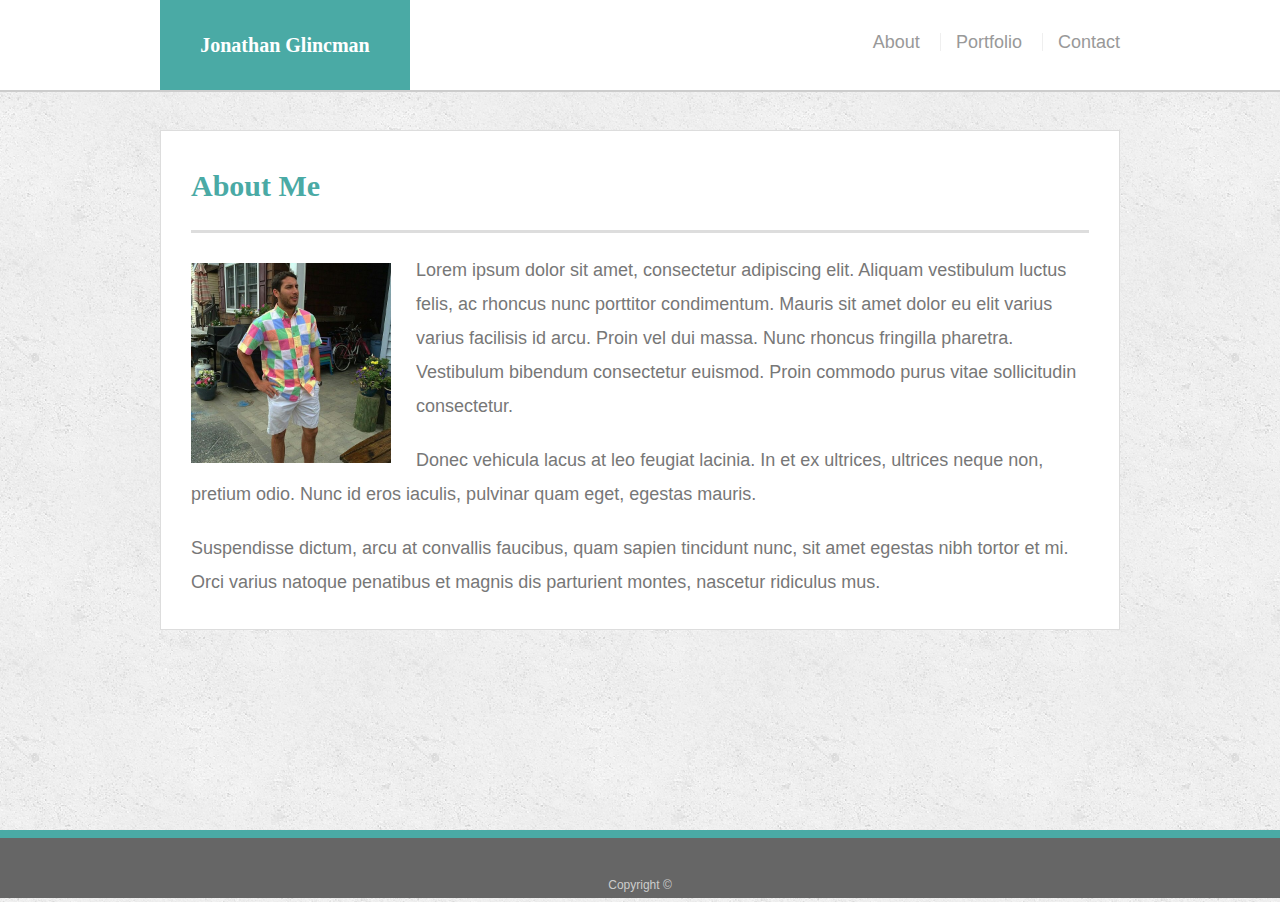
<file: recommended-homework-solution/index.html>
<!doctype html>
<html lang="en-us">

<head>
  <meta charset="UTF-8">
  <title>About | Your Name</title>
  <meta name="viewport" content="width=device-width, initial-scale=1">

  <link rel="stylesheet" type="text/css" href="assets/css/reset.css">
  <link rel="stylesheet" type="text/css" href="assets/css/style.css">
</head>

<body>

  <header id="masthead">
    <div class="container">
      <a href="index.html" id="logo">Jonathan Glincman</a>
      <nav>
        <a href="index.html">About</a>
        <a href="portfolio.html">Portfolio</a>
        <a href="contact.html">Contact</a>
      </nav>
    </div>
  </header>

  <div id="main-container" class="container">
    <section class="main-section">
      <h1>About Me</h1>

      <img src="assets/images/pic.jpg" class="auth-image" alt="Your Name">

      <p>Lorem ipsum dolor sit amet, consectetur adipiscing elit. Aliquam vestibulum luctus felis, ac rhoncus nunc porttitor condimentum. Mauris sit amet dolor eu elit varius varius facilisis id arcu. Proin vel dui massa. Nunc rhoncus fringilla pharetra. Vestibulum bibendum consectetur euismod. Proin commodo purus vitae sollicitudin consectetur.</p>

      <p>Donec vehicula lacus at leo feugiat lacinia. In et ex ultrices, ultrices neque non, pretium odio. Nunc id eros iaculis, pulvinar quam eget, egestas mauris.</p>

      <p>Suspendisse dictum, arcu at convallis faucibus, quam sapien tincidunt nunc, sit amet egestas nibh tortor et mi. Orci varius natoque penatibus et magnis dis parturient montes, nascetur ridiculus mus.</p>

    </section>

  </div>

  <footer>
    <div class="container">
      Copyright &copy; 
    </div>
  </footer>
</body>

</html>
</file>
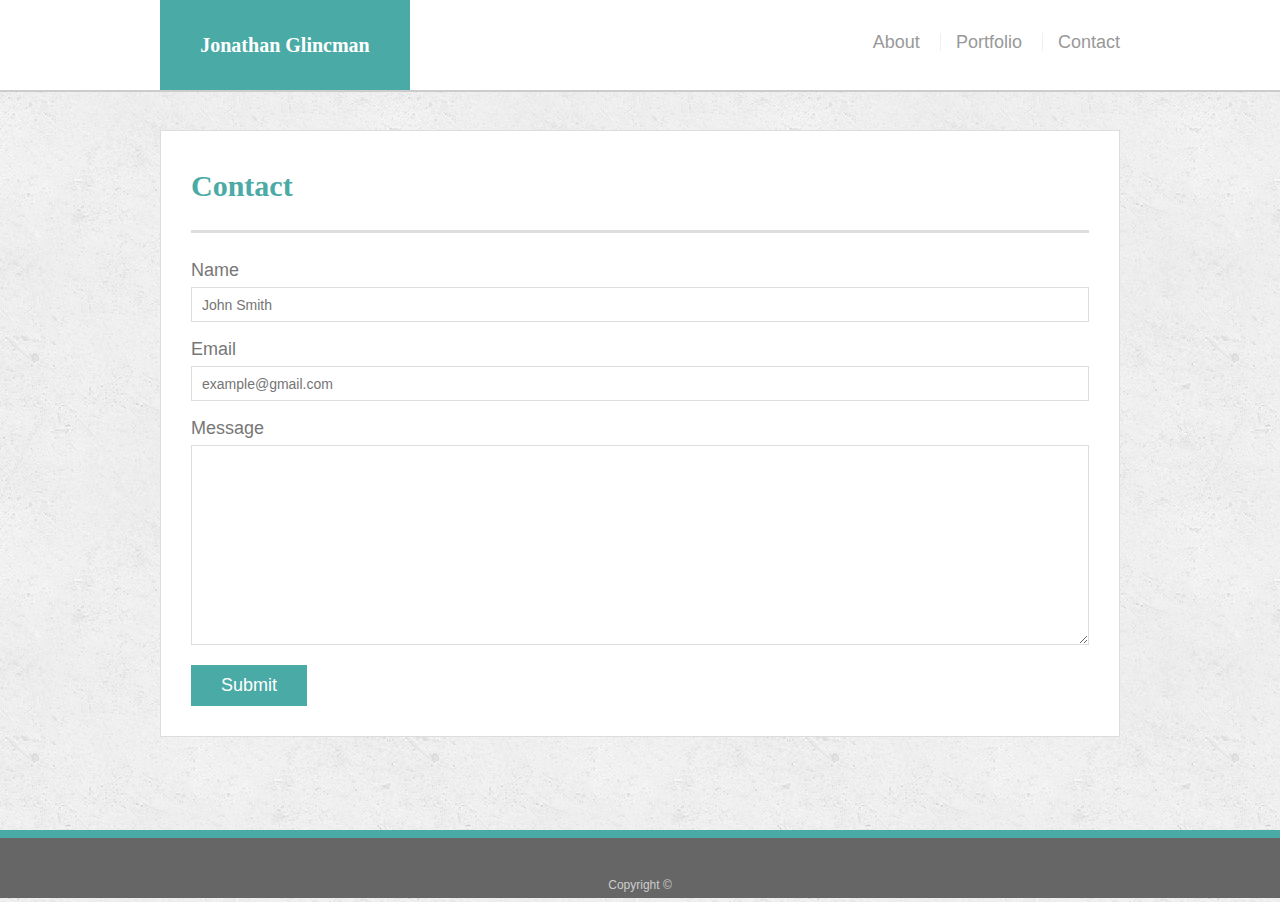
<file: recommended-homework-solution/contact.html>
<!doctype html>
<html lang="en-us">

<head>
  <meta charset="UTF-8">
  <title>Contact | Jonathan Glincman</title>

  <meta name="viewport" content="width=device-width, initial-scale=1">

  <link rel="stylesheet" type="text/css" href="assets/css/reset.css">
  <link rel="stylesheet" type="text/css" href="assets/css/style.css">
</head>

<body>

  <header id="masthead">
    <div class="container">
      <a href="index.html" id="logo">Jonathan Glincman</a>
      <nav>
        <a href="index.html">About</a>
        <a href="portfolio.html">Portfolio</a>
        <a href="contact.html">Contact</a>
      </nav>
    </div>
  </header>

  <div id="main-container" class="container">
    <section class="main-section">
      <h1>Contact</h1>

      <form id="contact-form">
        <ul>
          <li>
            <label for="name">Name</label>
            <input type="text" id="name" name="name" placeholder="John Smith" required="required">
          </li>
          <li>
            <label for="email">Email</label>
            <input type="email" id="email" name="email" placeholder="example@gmail.com" required="required">
          </li>
          <li>
            <label for="message">Message</label>
            <textarea id="message" name="message" required="required"></textarea>
          </li>
        </ul>
        <input type="submit">
      </form>

    </section>

  </div>

  <footer>
    <div class="container">
      Copyright &copy; 
    </div>
  </footer>
</body>

</html>
</file>
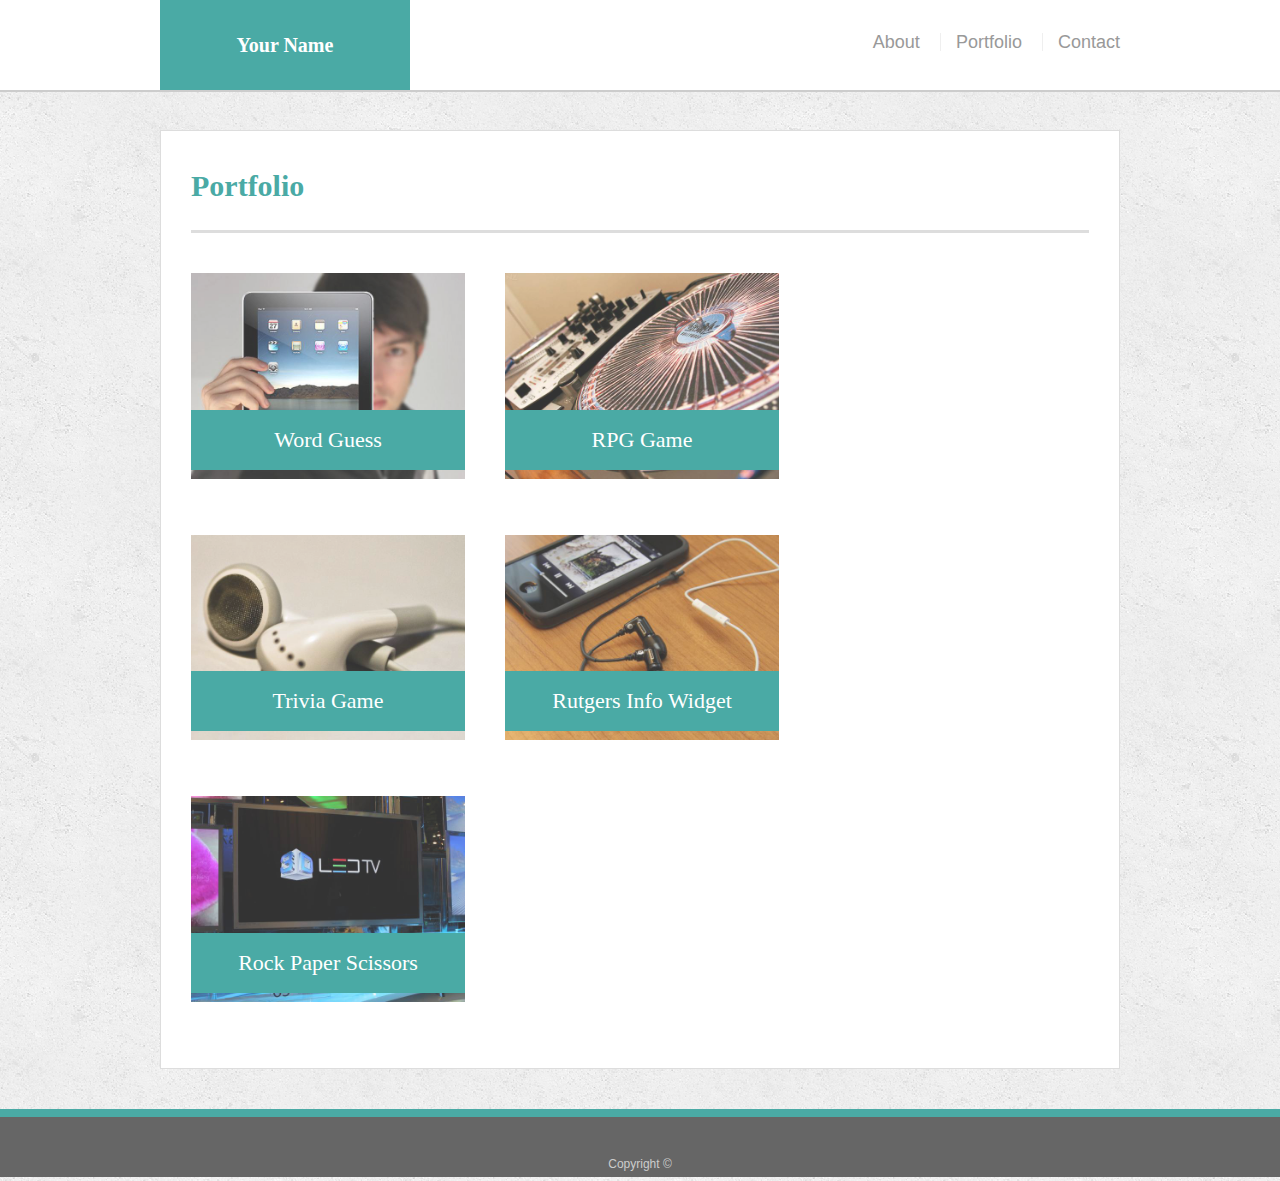
<file: recommended-homework-solution/portfolio.html>
<!doctype html>
<html lang="en-us">

<head>
  <meta charset="UTF-8">
  <title>Portfolio | Jonathan Glincman/</title>
  <meta name="viewport" content="width=device-width, initial-scale=1">
  <link rel="stylesheet" type="text/css" href="assets/css/reset.css">
  <link rel="stylesheet" type="text/css" href="assets/css/style.css">
</head>

<body>

  <header id="masthead">
    <div class="container">
      <a href="index.html" id="logo">Your Name</a>
      <nav>
        <a href="index.html">About</a>
        <a href="portfolio.html">Portfolio</a>
        <a href="contact.html">Contact</a>
      </nav>
    </div>
  </header>

  <div id="main-container" class="container">
    <section class="main-section">
      <h1>Portfolio</h1>

      <div class="work">
        <img src="assets/images/technics-q-c-640-480-1.jpg" alt="Word Guess">
        
        <h3>Word Guess</h3>
      </div>
      <div class="work">
        <img src="assets/images/technics-q-c-640-480-2.jpg" alt="RPG Game">

        <h3>RPG Game</h3>
      </div>
      <div class="work">
        <img src="assets/images/technics-q-c-640-480-5.jpg" alt="Trivia Game">

        <h3>Trivia Game</h3>
      </div>
      <div class="work">
        <img src="assets/images/technics-q-c-640-480-7.jpg" alt="Rutgers Info Widget">

        <h3>Rutgers Info Widget</h3>
      </div>
      <div class="work">
        <img src="assets/images/technics-q-c-640-480-9.jpg" alt="Rock Paper Scissors">

        <h3>Rock Paper Scissors</h3>
      </div>

    </section>

  </div>

  <footer>
    <div class="container">
      Copyright &copy; 
    </div>
  </footer>
</body>

</html>
</file>
<file: recommended-homework-solution/assets/css/style.css>
body {
  font-family: Arial, "Helvetica Neue", Helvetica, sans-serif;
  font-size: 18px;
  line-height: 34px;
  color: #777;
  background: url("../images/concrete_seamless.png");
}

* {
  box-sizing: border-box;
}

/* general */

.container {
  width: 100%;
  max-width: 960px;
  margin: 0 auto;
  clear: both;
}

h1,
h2,
h3,
p {
  margin-bottom: 20px;
}

p:last-child {
  margin-bottom: 0;
}

h1,
h2,
h3 {
  font-family: Georgia, Times, "Times New Roman", serif;
  font-weight: 700;
  color: #4aaaa5;
}

h1 {
  padding-bottom: 20px;
  font-size: 30px;
  line-height: 49px;
  border-bottom: 3px solid #ddd;
}

h2,
h3 {
  font-size: 22px;
}

/* header */

#masthead {
  position: fixed;
  z-index: 99;
  width: 100%;
  margin: 0 0 30px;
  overflow: auto;
  color: #fff;
  background: #fff;
  border-bottom: 2px solid #ccc;
}

#logo {
  float: left;
  width: 250px;
  height: 90px;
  font-family: Georgia, Times, "Times New Roman", serif;
  font-size: 20px;
  font-weight: 700;
  line-height: 90px;
  color: #fff;
  text-align: center;
  text-decoration: none;
  background: #4aaaa5;
}

nav {
  float: right;
  margin-top: 25px;
}

nav a {
  display: inline-block;
  padding-left: 15px;
  margin-left: 15px;
  line-height: 18px;
  color: #999;
  text-decoration: none;
  border-left: 1px solid #efefef;
}

nav a:first-child {
  border-left: 0 none;
}

/* footer */

footer {
  padding: 30px 0;
  clear: both;
  font-size: 12px;
  color: #fff;
  color: #ccc;
  text-align: center;
  background: #666;
  border-top: 8px solid #4aaaa5;
  height: 50px;
}

h3, h2 {
  padding-bottom: 20px;
  margin-bottom: 15px;
  line-height: 22px;
  border-bottom: 2px solid #eee;
}

/* main */

#main-container {
  padding-top: 130px;
  min-height: calc(100vh - 70px);
}

.main-section {
  float: left;
  width: 100%;
  max-width: 960px;
  padding: 30px;
  margin: 0 0 40px;
  background: #fff;
  border: 1px solid #ddd;
}

/* portfolio page */

.work {
  position: relative;
  float: left;
  width: 274px;
  margin: 20px 0 25px;
  overflow: auto;
}

.work:nth-child(even) {
  margin-right: 40px;
}

.work img {
  width: 100%;
  border: 0 none;
  opacity: 0.8;
}

.work h3 {
  position: absolute;
  bottom: 20px;
  width: 100%;
  padding: 15px;
  margin-bottom: 0;
  font-weight: 300;
  line-height: 30px;
  color: #fff;
  text-align: center;
  background: #4aaaa5;
  border-bottom: 0;
}

.auth-image {
  float: left;
  width: 200px;
  height: auto;
  margin-top: 10px;
  margin-right: 25px;
}

/* contact page */

#contact-form ul {
  margin-bottom: 20px;
}

#contact-form li {
  margin-bottom: 10px;
}

label,
input[type=text],
input[type=email],
textarea {
  display: block;
  width: 100%;
}

input[type=text],
input[type=email],
textarea {
  height: 35px;
  padding: 0 10px;
  font-size: 14px;
  border: 1px solid #ddd;
}

textarea {
  height: 200px;
}

input[type=submit] {
  padding: 10px 30px;
  font-size: 18px;
  color: #fff;
  cursor: pointer;
  background: #4aaaa5;
  border: 0 none;
}


@media screen and (max-width: 980px) {
  
}

@media screen and (max-width: 768px) {


#logo {
  width: 100%;
  
}

#main-container

{
  width: 100%;
}

nav {
  width: 100%
}

img {

  width: 100%;
}
  }

@media screen and (max-width: 640px) {


#logo {
  width: 100%;

}

#main-container

{
  width: 100%;
}

nav {
  width: 100%

}

img {


  max-width: 100%;
}

.container {
  max-width: 640px
}

#masthead

{
  position: static;
}
}
</file>
